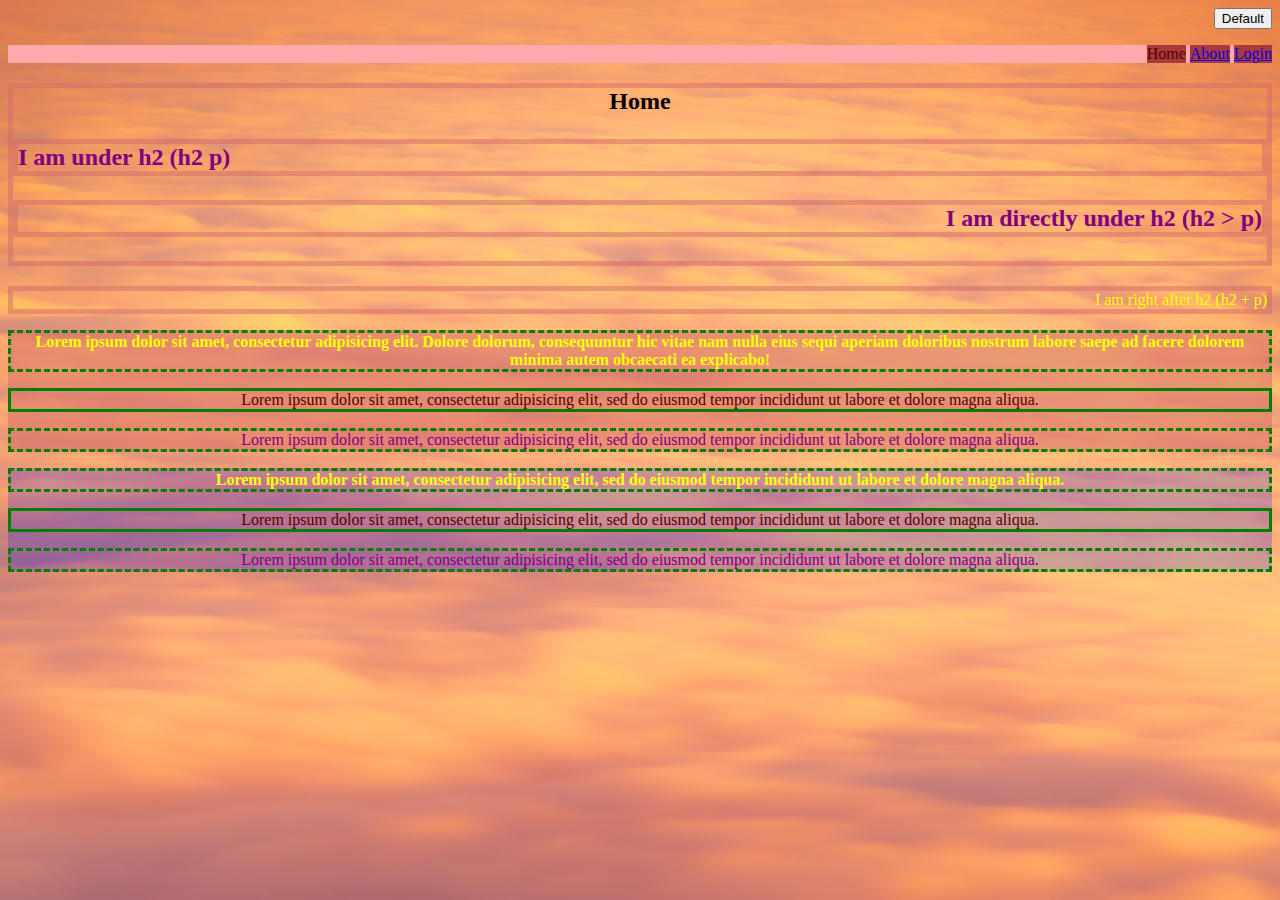
<file: s6_css/index.html>
<!DOCTYPE html>
<html>
<head>
  <title>CSS</title>
  <link rel="stylesheet" type="text/css" href="style.css">
  <!-- 
    we can also have inline style below but not good 
    according to the principal "separation of concerns"
  -->
  <style>
    li {
      background-color: #AA3939;
      color: #550000;
    }
  </style>  
</head>
<body>
  <button class="btn btn-primary">Default</button>
  <!-- header has an inline style -->
  <header style="background-color: #FFAAAA;color:white">
    <nav>
      <ul>
        <li>Home</li>
        <li><a href="about.html">About</a></li>
        <li><a href="login.html">Login</a></li>
      </ul>
    </nav>
  </header>
  <section>
    <h2>Home
      <div>
        <p>I am under h2 (h2 p)</p>
      </div>
      <p>I am directly under h2 (h2 > p)</p>
    </h2>
    <p>I am right after h2 (h2 + p)</p>

    <div id="div1">
      <p class="webtext active">Lorem ipsum dolor sit amet, consectetur adipisicing elit. Dolore dolorum, consequuntur hic vitae nam nulla eius sequi aperiam doloribus nostrum labore saepe ad facere dolorem minima autem obcaecati ea explicabo!</p>
      <p class="webtext">Lorem ipsum dolor sit amet, consectetur adipisicing elit, sed do eiusmod
      tempor incididunt ut labore et dolore magna aliqua.</p>
      <p class="webtext">Lorem ipsum dolor sit amet, consectetur adipisicing elit, sed do eiusmod
      tempor incididunt ut labore et dolore magna aliqua.</p>    
    </div>
    <div id="div2">
      <p class="webtext active">Lorem ipsum dolor sit amet, consectetur adipisicing elit, sed do eiusmod
      tempor incididunt ut labore et dolore magna aliqua.</p>
      <p class="webtext">Lorem ipsum dolor sit amet, consectetur adipisicing elit, sed do eiusmod
      tempor incididunt ut labore et dolore magna aliqua.</p>
      <p class="webtext">Lorem ipsum dolor sit amet, consectetur adipisicing elit, sed do eiusmod
      tempor incididunt ut labore et dolore magna aliqua.</p>    
    </div>
  </section>
</body>
</html>
</file>
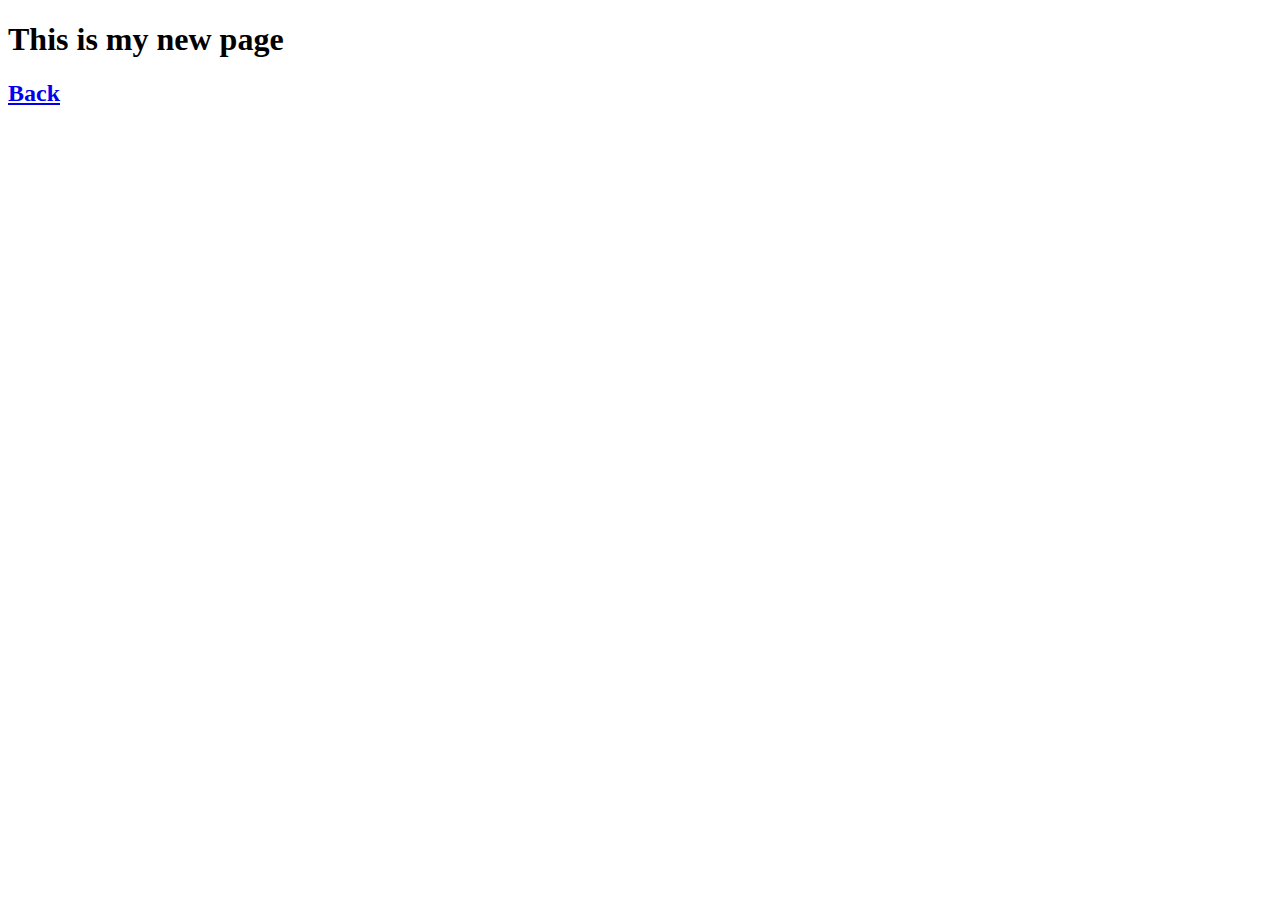
<file: s1to5_html/newpage.html>
<!DOCTYPE html>
<html lang="en">
<head>
    <meta charset="UTF-8">
    <meta http-equiv="X-UA-Compatible" content="IE=edge">
    <meta name="viewport" content="width=device-width, initial-scale=1.0">
    <title>New Page</title>
</head>
<body>
    <h1>This is my new page</h1>
    <a href="index.html"><h2>Back</h2></a>
</body>
</html>
</file>
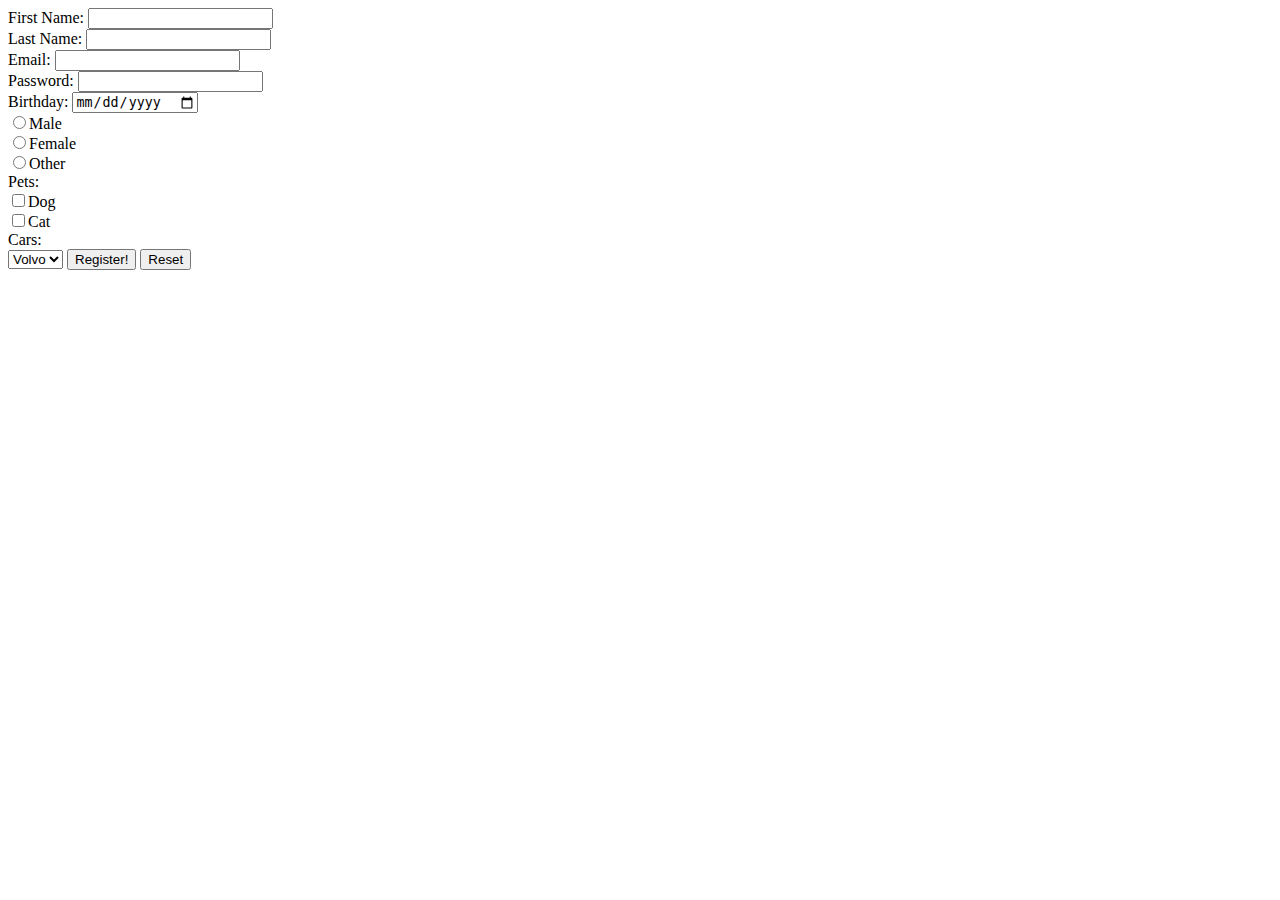
<file: s1to5_html/register.html>
<!DOCTYPE html>
<html lang="en">
<head>
    <title>Register</title>
</head>
<body>
    <div> <!-- <div> allows us to add content and divide the document into modular pieces -->
        <form method="GET"> 
            <!-- method="GET" by default -->
            <!-- POST: passed in the body -->
            <span>First Name: </span><input type="text" name="firstname"><br>
            Last Name: <input type="text" name="lastname"><br>
            Email: <input type="email" name="email" required><br>
            Password: <input type="password" name="password" minlength="5"><br>
            Birthday: <input type="date" name="birthday"><br>
            <input type="radio" name="gender" value="male">Male<br>
            <input type="radio" name="gender" value="female">Female<br>
            <input type="radio" name="gender" value="other">Other<br>
            Pets: <br>
            <input type="checkbox" name="dog">Dog<br>
            <input type="checkbox" name="cat">Cat<br>
            Cars: <br>
            <select> <!-- <select multiple> -->
                <option value="volvo" name="volvo" value="volvo">Volvo</option>
                <option value="audi" name="audi" value="audi">Audi</option>
            </select>
            <input type='submit' value="Register!">
            <input type="reset">
        </form>
    </div>
</body>
</html>
<!-- 
    http://127.0.0.1:5500/register.html
    ?
    firstname=Bruno
    &lastname=Jullien
    &email=bruno.jullien%40gmail.com
    &password=mypassword
    &birthday=1964-06-11
    &gender=on
    &dog=on 

    NOTES: %40 is URL encoding for '@' character
-->
</file>
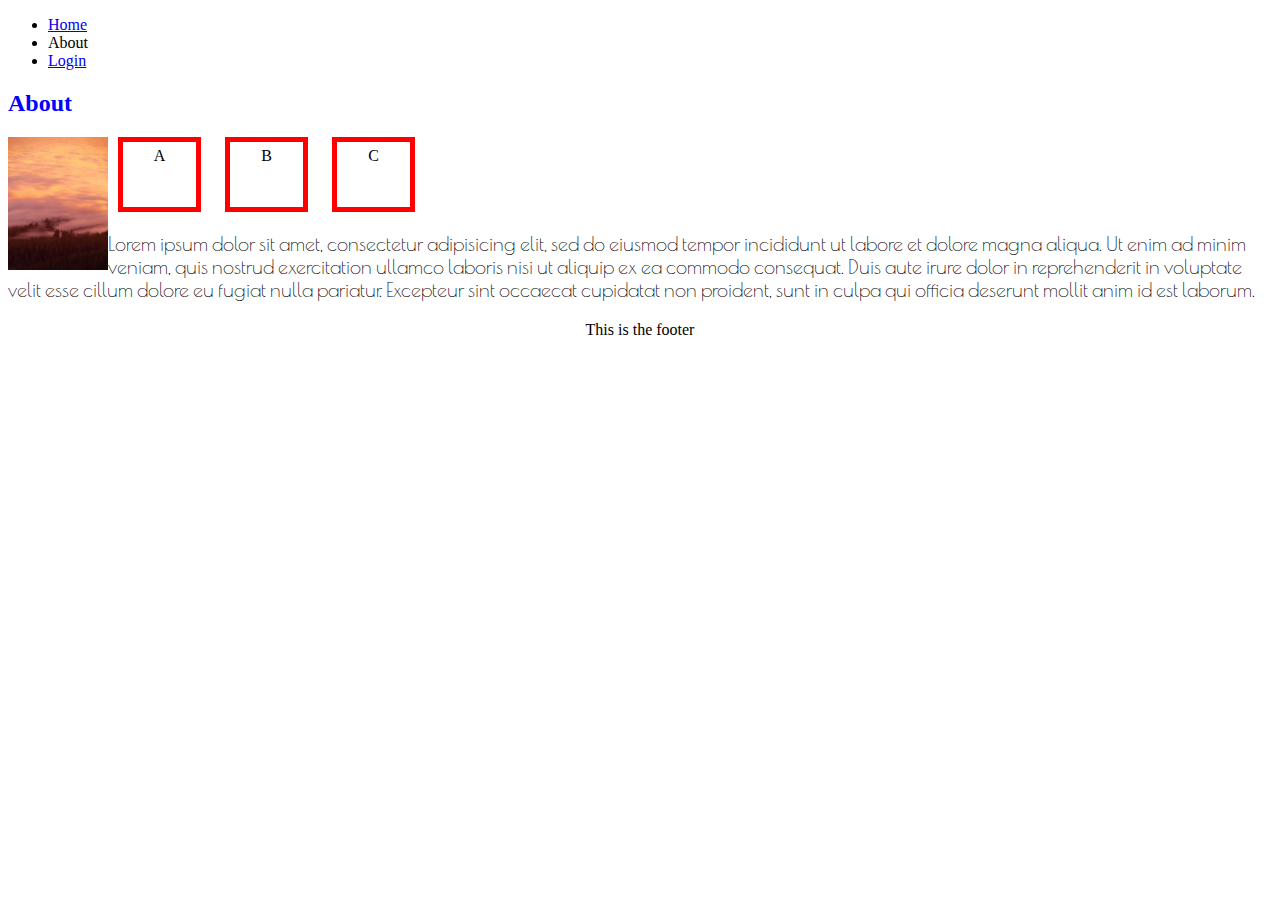
<file: s6_css/about.html>
<!DOCTYPE html>
<html>
<head>
  <title>CSS</title>
  <link rel="stylesheet" type="text/css" href="style2.css">
  <!-- google font: "Poiret One" -->
  <link rel="preconnect" href="https://fonts.googleapis.com">
  <link rel="preconnect" href="https://fonts.gstatic.com" crossorigin>
  <link href="https://fonts.googleapis.com/css2?family=Poiret+One&display=swap" rel="stylesheet">  
</head>
<body>
  <header>
    <nav>
      <ul>
        <li><a href="index.html">Home</a></li>
        <li>About</li>
        <li><a href="login.html">Login</a></li>
      </ul>
    </nav>
  </header>
  <section>
    <h2>About</h2>
    <div class="boxmodel">A</div>
    <div class="boxmodel">B</div>
    <div class="boxmodel">C</div>
    <img src="zetong-li-8DILjg7UIME-unsplash.jpg" width="100">
    <p>Lorem ipsum dolor sit amet, consectetur adipisicing elit, sed do eiusmod
    tempor incididunt ut labore et dolore magna aliqua. Ut enim ad minim veniam,
    quis nostrud exercitation ullamco laboris nisi ut aliquip ex ea commodo
    consequat. Duis aute irure dolor in reprehenderit in voluptate velit esse
    cillum dolore eu fugiat nulla pariatur. Excepteur sint occaecat cupidatat non
    proident, sunt in culpa qui officia deserunt mollit anim id est laborum.</p>
  </section>
  <footer>This is the footer</footer>
</body>
</html>
</file>
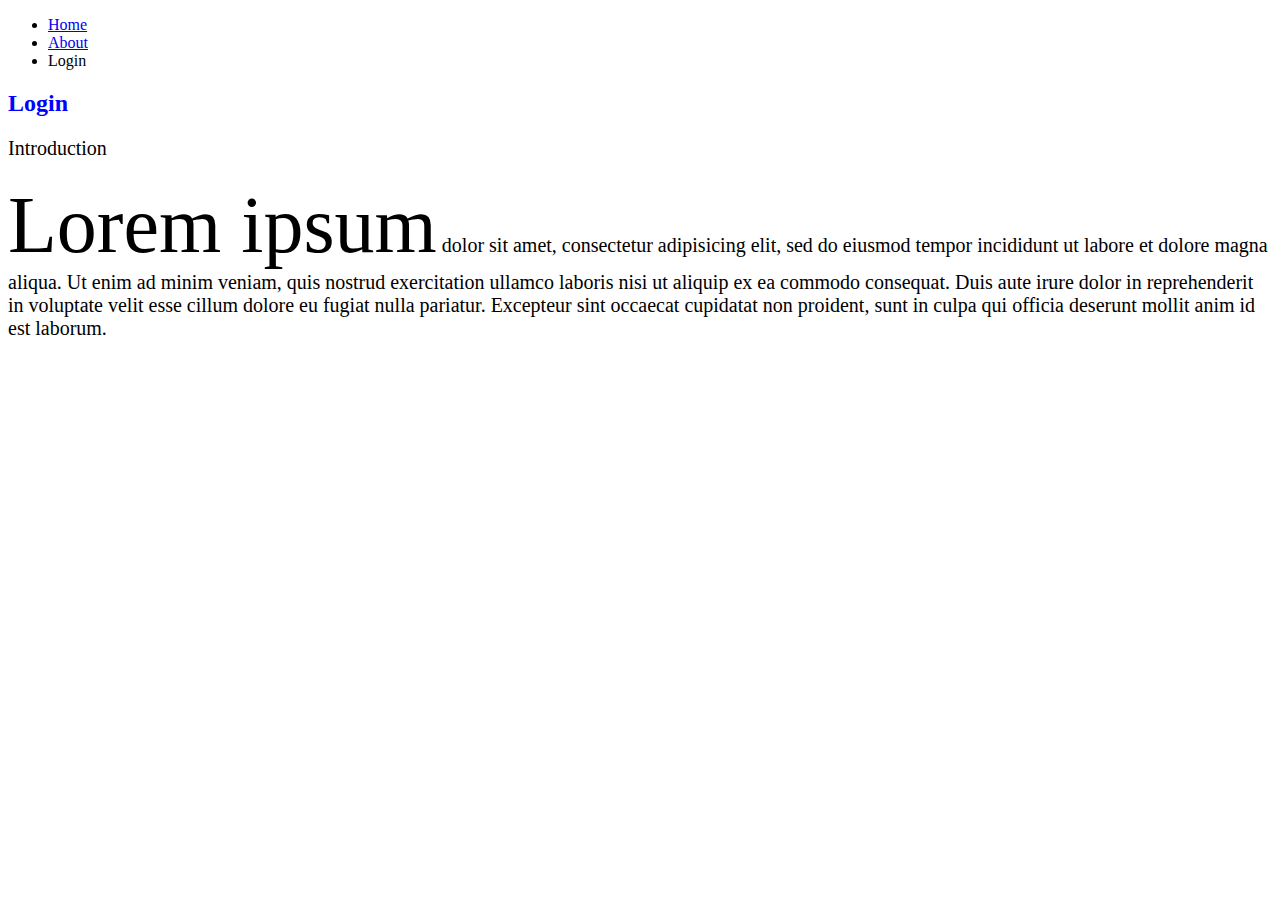
<file: s6_css/login.html>
<!DOCTYPE html>
<html>
<head>
  <title>CSS</title>
  <link rel="stylesheet" type="text/css" href="style2.css">
</head>
<body>
  <header>
    <nav>
      <ul>
        <li><a href="index.html">Home</a></li>
        <li><a href="about.html">About</a></li>
        <li>Login</li>
      </ul>
    </nav>
  </header>
  <section>
    <h2>Login</h2>
    <p>Introduction</p>
    <p><span id="mylorem">Lorem ipsum</span> dolor sit amet, consectetur adipisicing elit, sed do eiusmod
    tempor incididunt ut labore et dolore magna aliqua. Ut enim ad minim veniam,
    quis nostrud exercitation ullamco laboris nisi ut aliquip ex ea commodo
    consequat. Duis aute irure dolor in reprehenderit in voluptate velit esse
    cillum dolore eu fugiat nulla pariatur. Excepteur sint occaecat cupidatat non
    proident, sunt in culpa qui officia deserunt mollit anim id est laborum.</p>
  </section>
</body>
</html>
</file>
<file: s6_css/style.css>
/* 
    align everything to the right
    it is overwritten below for h2, p
*/
* {
    text-align: right;
}

body {
    background-image: url("zetong-li-8DILjg7UIME-unsplash.jpg");

    /* fit the container width, proportionally, cropping if needed */
    background-size: cover;
}

h2, p {
    color: #801515; /* hex format */
    text-align: center;
    /* border: 5px solid #D46A6A; */
    /* rgb(212,106,106) is same color */
    /* 0.5 is the opacity; rgba() a: alpha */
    border: 5px solid rgba(212, 106, 106, 0.5);
    cursor: pointer; /* show a pointer cussor instead */
}

/* p under h2, not directly under */
h2 p {
    color: white;
    text-align: left;
}

/* p directly under h2, h2 is parent of p */
h2 > p {
    color: black;
    text-align: right;
}

/* p is right after the h2, sibling */
h2 + p {
    color: yellow;
    text-align: right;
}

p:first-child {
    color: yellow; /* hex format */
}

p:last-child {
    color: purple; /* hex format */
}

p:nth-child(2) {
    border-style: solid;    
}

p {
    color: pink; /* this one is overwritten by next */
}

/*  CSS: Cascaded Style Sheet 
    => always take latest in this file => green */
p {
    color: #550000; 
}

h2, p:hover {
    color: black; /* hex format */
}

li {
    list-style: none; /* no more dots */
    display: inline-block; /* horizontal Links */
}

.webtext {
    border: 3px dashed green;
}

.active {
    color: red;
    font-weight: bold;
}

#div1 {
    background: rgba(212, 106, 106, 0.5);
}

#div2 {
    background: rgba(0, 0, 256, 0.2);
}
</file>
<file: s6_css/style2.css>
h2 {
    color: blue;
}

p {
    text-decoration: underline;
    text-decoration: line-through;
    text-decoration: overline;
    text-decoration: none;

    /* Lorem Ipsum Dolor Sit Amet,  */
    text-transform: capitalize; 
    text-transform: uppercase; 
    text-transform: lowercase; 
    text-transform: none; 

    line-height: 20px;
    line-height: normal;

    font-style: italic;
    font-weight: bold;
    font-size: 150%;
    font-family: Georgia, 'Times New Roman', Times, serif;
    /* 
        google fonts: https://fonts.google.com/
        index.html/<head>: 
            <link href="https://fonts.googleapis.com/css2?family=Poiret+One&display=swap" rel="stylesheet">
    */
    font-family: 'Poiret One', cursive;
    font-style: normal;
    font-weight: normal;
}

img {
    /* image will float left of the text that follow it */
    /* surrounding boxmodel "inline" elements will wrap around */
    /* The element is removed from the normal flow of the page, 
       though still remaining a part of the flow 
       (in contrast to absolute positioning). */
    float: left; 
}
footer {
    /* clear previous float on other elements (not under) */
    clear: both;
    text-align: center;
}
.boxmodel {
    border: 5px solid red;
    display: inline-block;
    padding: 5px 20px 5px 20px; /* top right bottom left */
    margin: 0 10px;             /* equiv to 0 10px 0 10px */ 
    width: 33px;
    height: 55px;
    text-align: center;
}

/* will overwrite previous p { ... } */
p {
    font-size: 20px;
}

#mylorem {
    font-size: 2em; /* 5 times the containing elem */
    font-size: 5rem; /* 5 times the root elem <html> */
}
</file>
